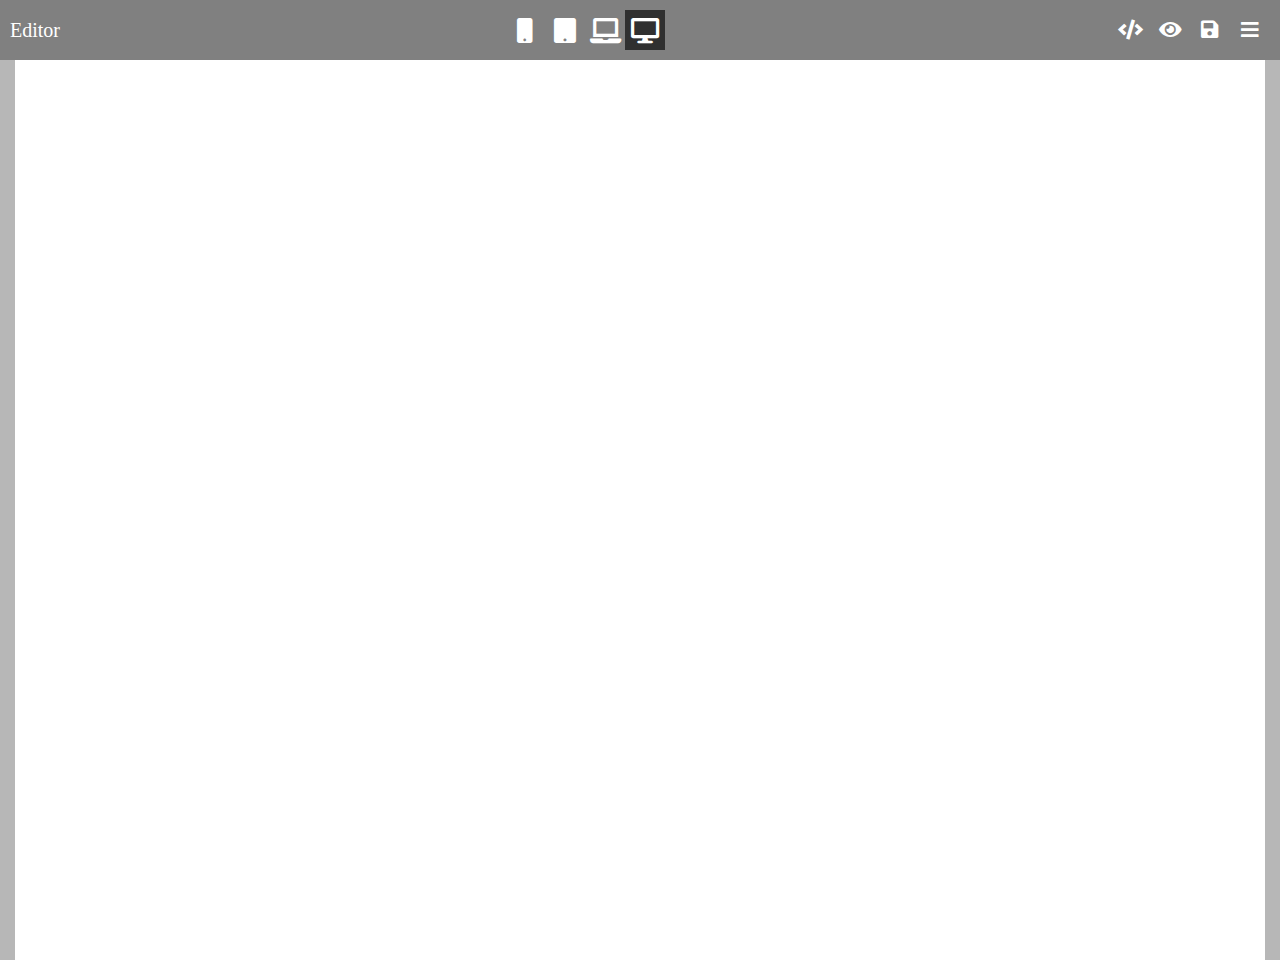
<file: index.html>
<!DOCTYPE html>
<html lang="en">
  <head>
    <meta charset="UTF-8" />
    <meta http-equiv="X-UA-Compatible" content="IE=edge" />
    <meta name="viewport" content="width=device-width, initial-scale=1.0" />
    <title>Document</title>
    <link rel="stylesheet" href="css/style.css" />
    <link
      rel="stylesheet"
      href="https://cdnjs.cloudflare.com/ajax/libs/font-awesome/5.15.4/css/all.min.css"
      integrity="sha512-1ycn6IcaQQ40/MKBW2W4Rhis/DbILU74C1vSrLJxCq57o941Ym01SwNsOMqvEBFlcgUa6xLiPY/NS5R+E6ztJQ=="
      crossorigin="anonymous"
      referrerpolicy="no-referrer"
    />
    <script
      src="https://cdnjs.cloudflare.com/ajax/libs/jquery/3.6.0/jquery.min.js"
      integrity="sha512-894YE6QWD5I59HgZOGReFYm4dnWc1Qt5NtvYSaNcOP+u1T9qYdvdihz0PPSiiqn/+/3e7Jo4EaG7TubfWGUrMQ=="
      crossorigin="anonymous"
      referrerpolicy="no-referrer"
    ></script>
  </head>

  <body id="body1">
    <div class="wrapper">
      <div class="name">Editor</div>
      <div class="device">
        <div
          class="deviceOpt fas fa-mobile"
          data-number="1"
          data-width="420px"
        ></div>
        <div
          class="deviceOpt fas fa-tablet"
          data-number="2"
          data-width="820px"
        ></div>
        <div
          class="deviceOpt fas fa-laptop"
          data-number="3"
          data-width="1050px"
        ></div>
        <div
          class="deviceOpt fas fa-desktop activeDevice show"
          data-number="4"
          data-width="1250px"
          class="active"
        ></div>

        <input
          class="deviceCheckbox show"
          type="checkbox"
          name="device"
          data-number="1"
        />
        <input
          class="deviceCheckbox show"
          type="checkbox"
          name="device"
          data-number="2"
        />
        <input
          class="deviceCheckbox show"
          type="checkbox"
          name="device"
          data-number="3"
        />
        <input
          class="deviceCheckbox show active"
          type="checkbox"
          name="device"
          data-number="4"
          checked
        />
      </div>

      <div class="desktopOptions opt">
        <div class="codeIcon"><i class="fas fa-code"></i></div>
        <a href="view.html">
          <div><i class="fas fa-eye"></i></div>
        </a>
        <div><i class="fas fa-save"></i></div>
        <div class="compBtn"><i class="fas fa-bars"></i></div>
      </div>
      <div class="mobileOptions">
        <div class="bars">
          <i class="fas fa-bars"></i>
        </div>
        <div class="blocker"></div>
        <ul class="opt">
          <li class="codeIcon"><i class="fas fa-code"></i></li>
          <a href="view.html">
            <li><i class="fas fa-eye"></i></li>
          </a>
          <li><i class="fas fa-save"></i></li>
          <li class="compBtn"><i class="fas fa-bars"></i></li>
        </ul>
      </div>
    </div>

    <div class="code">
      <div class="blockerCode"></div>
      <div class="htmlCode">
         
        </div>
    </div>

    <div id="compBox">
      <div class="close"><i class="fas fa-times"></i></div>
      <div class="components">
        <div
          class="image component"
          style="border: 1px solid black; width: 100px; height: 100px"
          width="100px"
          height="100px"
        ></div>
        <div
          class="image component"
          style="border: 1px solid red; width: 100px; height: 100px"
          width="100px"
          height="100px"
        ></div>
      </div>
    </div>

    <div class="frame">
      <section></section>
    </div>
    <script src="js/script.js"></script>
  </body>
</html>
</file>
<file: css/style.css>
* {
 margin: 0;
 top: 0;
 box-sizing: border-box;
 font-size: 1.5rem;
}

html {
 font-size: 62.5%;
 height: 100%;
}
a{
 text-decoration: none;
}

body {
 background-color: rgb(183, 183, 183);
 min-height: 100%;
 width: 100%;
}

.frame {
 display: flex;
 align-items: center;
 justify-content: center;
 width: 100%;
 height: 100%;
 min-width: fit-content;
}

.wrapper {
 width: 100%;
 min-width: 100%;
 max-width: 100%;
 z-index: 40;
 display: flex;
 align-items: center;
 justify-content: space-between;
 padding: 1rem;
 background-color: grey;
 position: relative;
}

.wrapper * {
 font-size: 2rem;
}

.name {
 color: #fff;
}

.wrapper .device {
 color: #fff;
 display: flex;
 align-items: center;
 justify-content: center;
 width: 100%;
}

@media only screen and (min-width: 568px) {
 .wrapper .desktopOptions {
  display: flex;
  align-items: center;
  justify-content: center;
 }

 .mobileOptions {
  display: none;
 }
}

.wrapper .device div,
.wrapper .desktopOptions div {
 font-size: 2.5rem;
 aspect-ratio: 1/1;
 width: 4rem;
 text-align: center;
 cursor: pointer;
 display: flex;
 align-items: center;
 justify-content: center;
 color: #fff;
}



.wrapper .device div:hover,
.wrapper .desktopOtions div:hover {
 background-color: rgb(48, 48, 48);
}

section {
 background-color: rgb(255, 255, 255);
 min-height: 100vh;
 height: fit-content;
 padding: 2rem;
  overflow-x: hidden;
}

.deviceCheckbox {
 display: none;
}

.show {
 background-color: rgb(48, 48, 48) !important;
}

#compBox {
 display: none;
 transition: all .2s linear;
 position: absolute;
 top: -100vw;
 background-color: rgb(255, 255, 255);
 border: .5rem solid grey;
 min-height: 10rem;
 width: 100%;
 z-index: 50;
}
#compBox .close{
 position: absolute;
 right: 0;
 margin: 1rem;
 cursor: pointer;
 width: 4rem;
 display: flex;
 align-items: center;
 justify-content: center;
 height: 4rem;
}
#compBox .close i{
 font-size:2.5rem;
}
#compBox .close:hover{
 background-color: rgb(85, 85, 85);
 color: white;
}

#compBox.showComp {
 display: block;
 inset:10rem 0;

}

.opt div:hover,
.opt li:hover {
 background-color: rgb(85, 85, 85);
}


@media only screen and (max-width: 568px) {
 .desktopOptions {
  display: none;
 }

 .mobileOptions {
  display: flex;
  flex-direction: column;
  width: 100%;
  position: absolute;

 }

 .mobileOptions .bars {
  position: absolute;
  right: 0;
  margin: 1rem 2rem;
  color: rgb(255, 255, 255);
  cursor: pointer;
  background-color: transparent;
  width: 4rem;
  height: 4rem;
  display: flex;
  align-items: center;
  justify-content: center;
 }

 .mobileOptions .bars:hover {
  background-color: rgb(85, 85, 85);
 }

 .mobileOptions ul {
  display: none;
  opacity: 0;
  transition: all 0.2s linear;
  position: absolute;
  list-style: none;
 }

 .mobileOptions ul.showMenu {
  color: black;
  background-color: rgb(250, 250, 250);
  display: flex;
  align-items: center;
  justify-content: center;
  width: 100%;
  left: -10px;
  right: 0;
  opacity: 1;
 }

 .blocker{
  display: none;
  position: fixed;
  inset: 0;
  background-color: rgba(128, 128, 128, 0.834);
 }

 .blocker.showBlocker{
  display: block;
 }

 .mobileOptions ul li {
  margin: 2rem 0;
  width: 4rem;
  height: 5rem;
  display: flex;
  align-items: center;
  justify-content: center;
  cursor: pointer;
 }

 .mobileOptions ul li:hover {
  background-color: grey;
  color: #fff;
 }
}


.components{
 position: absolute;
}

.code{
 display: none;
}

.code.showCode{
 position: absolute;
 display: flex;
 align-items: center;
 justify-content: center;
 width: 100%;
 height: 100vh;
}

.htmlCode{
 z-index: 200;
 border: .3rem solid black;
 width: 60rem;
 max-width: 90vw;
 height: fit-content;
 background-color: white;
}

.blockerCode {
 display: none;
 position: fixed;
 inset: 0;
 background-color: rgba(128, 128, 128, 0.834);
}

.blockerCode.showBlockerCode {
 display: block;
}
</file>
